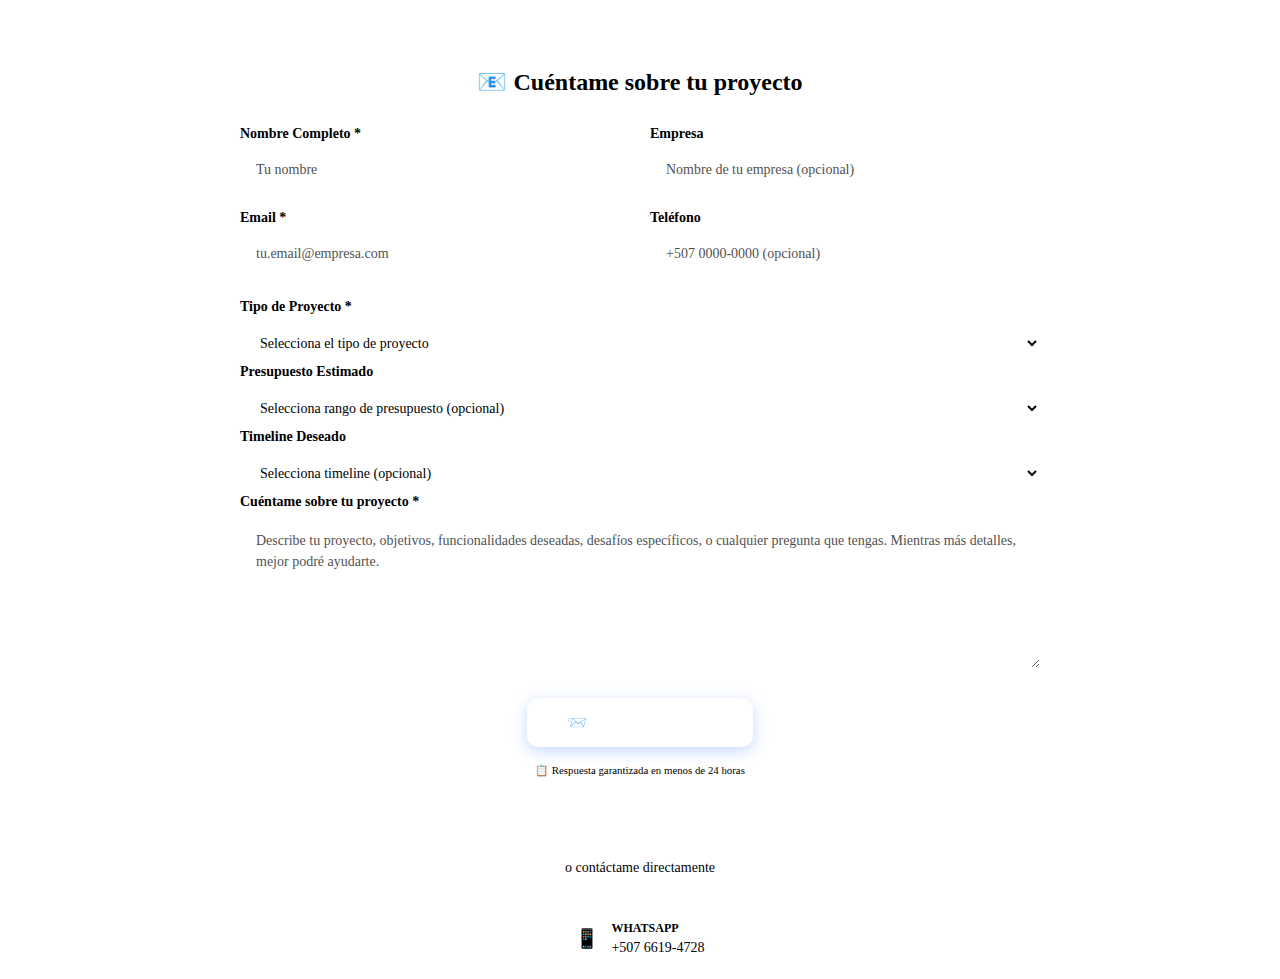
<file: contact-form.html>
<!DOCTYPE html>
<html lang="es">
<head>
    <meta charset="UTF-8">
    <meta name="viewport" content="width=device-width, initial-scale=1.0">
    <title>Formulario de Contacto Profesional</title>
    <style>
        /* Estilos del Formulario de Contacto */
        .contact-form-container {
            max-width: 800px;
            margin: 0 auto;
            background: var(--bg-card);
            border: 1px solid var(--border);
            border-radius: 20px;
            padding: 40px;
            margin-bottom: 30px;
        }

        .contact-form {
            width: 100%;
        }

        .form-grid {
            display: grid;
            grid-template-columns: repeat(2, 1fr);
            gap: 20px;
            margin-bottom: 25px;
        }

        .form-group {
            display: flex;
            flex-direction: column;
            gap: 8px;
        }

        .form-group.full-width {
            grid-column: 1 / -1;
        }

        .form-group label {
            font-weight: 600;
            color: var(--text-primary);
            font-size: 14px;
        }

        .form-group input,
        .form-group select,
        .form-group textarea {
            background: var(--bg-elevated);
            border: 2px solid var(--border);
            border-radius: 12px;
            padding: 12px 16px;
            color: var(--text-primary);
            font-size: 14px;
            transition: all 0.3s ease;
            font-family: inherit;
        }

        .form-group input:focus,
        .form-group select:focus,
        .form-group textarea:focus {
            outline: none;
            border-color: var(--accent-blue);
            box-shadow: 0 0 0 3px rgba(59, 130, 246, 0.1);
        }

        .form-group input::placeholder,
        .form-group textarea::placeholder {
            color: var(--text-secondary);
            opacity: 0.7;
        }

        .form-group select {
            cursor: pointer;
        }

        .form-group textarea {
            resize: vertical;
            min-height: 120px;
            line-height: 1.5;
        }

        .form-actions {
            text-align: center;
            margin-top: 30px;
        }

        .form-submit {
            background: linear-gradient(135deg, var(--accent-blue), var(--accent-purple));
            border: none;
            border-radius: 12px;
            padding: 15px 40px;
            color: white;
            font-size: 16px;
            font-weight: 600;
            cursor: pointer;
            transition: all 0.3s ease;
            display: inline-flex;
            align-items: center;
            gap: 8px;
            box-shadow: 0 4px 15px rgba(59, 130, 246, 0.3);
        }

        .form-submit:hover {
            transform: translateY(-2px);
            box-shadow: 0 8px 25px rgba(59, 130, 246, 0.4);
        }

        .form-submit:disabled {
            opacity: 0.7;
            cursor: not-allowed;
            transform: none;
        }

        .form-note {
            margin-top: 15px;
            color: var(--text-secondary);
            font-size: 13px;
        }

        /* Métodos alternativos */
        .contact-methods-alt {
            margin-top: 40px;
        }

        .contact-divider {
            text-align: center;
            margin: 30px 0;
            position: relative;
        }

        .contact-divider::before {
            content: '';
            position: absolute;
            top: 50%;
            left: 0;
            right: 0;
            height: 1px;
            background: var(--border);
        }

        .contact-divider span {
            background: var(--bg-dark);
            padding: 0 20px;
            color: var(--text-secondary);
            font-size: 14px;
        }

        .contact-methods-simple {
            display: flex;
            gap: 30px;
            justify-content: center;
            flex-wrap: wrap;
        }

        .contact-method-alt {
            display: flex;
            align-items: center;
            gap: 12px;
            padding: 15px 25px;
            background: var(--bg-elevated);
            border: 1px solid var(--border);
            border-radius: 12px;
            transition: all 0.3s ease;
        }

        .contact-method-alt:hover {
            border-color: var(--accent-blue);
            transform: translateY(-2px);
        }

        .method-icon-alt {
            font-size: 1.2rem;
        }

        .method-info-alt {
            display: flex;
            flex-direction: column;
            gap: 4px;
        }

        .method-title {
            font-size: 12px;
            color: var(--text-secondary);
            text-transform: uppercase;
            font-weight: 600;
        }

        .method-info-alt a {
            color: var(--text-primary);
            text-decoration: none;
            font-weight: 500;
            font-size: 14px;
        }

        .method-info-alt a:hover {
            color: var(--accent-blue);
        }

        /* Responsive */
        @media (max-width: 768px) {
            .form-grid {
                grid-template-columns: 1fr;
                gap: 15px;
            }

            .contact-form-container {
                padding: 25px;
                margin: 0 20px;
            }

            .contact-methods-simple {
                flex-direction: column;
                align-items: center;
            }
        }
    </style>
</head>
<body>
    
    <!-- Formulario de Contacto Profesional -->
    <div class="contact-form-container">
        <h2 style="text-align: center; margin-bottom: 30px; color: var(--text-primary);">📧 Cuéntame sobre tu proyecto</h2>
        
        <form class="contact-form" id="contactForm">
            <div class="form-grid">
                <div class="form-group">
                    <label for="name">Nombre Completo *</label>
                    <input type="text" id="name" name="name" required placeholder="Tu nombre">
                </div>
                
                <div class="form-group">
                    <label for="company">Empresa</label>
                    <input type="text" id="company" name="company" placeholder="Nombre de tu empresa (opcional)">
                </div>
                
                <div class="form-group">
                    <label for="email">Email *</label>
                    <input type="email" id="email" name="email" required placeholder="tu.email@empresa.com">
                </div>
                
                <div class="form-group">
                    <label for="phone">Teléfono</label>
                    <input type="tel" id="phone" name="phone" placeholder="+507 0000-0000 (opcional)">
                </div>
            </div>
            
            <div class="form-group full-width">
                <label for="projectType">Tipo de Proyecto *</label>
                <select id="projectType" name="projectType" required>
                    <option value="">Selecciona el tipo de proyecto</option>
                    <option value="ios-app">📱 Aplicación iOS Nativa</option>
                    <option value="android-app">🤖 Aplicación Android Nativa</option>
                    <option value="backend-api">⚡ Backend/API Escalable</option>
                    <option value="ai-integration">🧠 Integración de IA/LLMs</option>
                    <option value="full-stack">🔄 Proyecto Full-Stack Completo</option>
                    <option value="consultation">💡 Consultoría Técnica</option>
                    <option value="other">🔧 Otro (especificar en mensaje)</option>
                </select>
            </div>
            
            <div class="form-group full-width">
                <label for="budget">Presupuesto Estimado</label>
                <select id="budget" name="budget">
                    <option value="">Selecciona rango de presupuesto (opcional)</option>
                    <option value="under-5k">Menos de $5,000</option>
                    <option value="5k-15k">$5,000 - $15,000</option>
                    <option value="15k-30k">$15,000 - $30,000</option>
                    <option value="30k-50k">$30,000 - $50,000</option>
                    <option value="over-50k">Más de $50,000</option>
                    <option value="discuss">Prefiero discutirlo</option>
                </select>
            </div>
            
            <div class="form-group full-width">
                <label for="timeline">Timeline Deseado</label>
                <select id="timeline" name="timeline">
                    <option value="">Selecciona timeline (opcional)</option>
                    <option value="urgent">⚡ Urgente (1-2 semanas)</option>
                    <option value="short">🚀 Corto plazo (1-2 meses)</option>
                    <option value="medium">📅 Mediano plazo (3-6 meses)</option>
                    <option value="long">🎯 Largo plazo (6+ meses)</option>
                    <option value="flexible">🤝 Flexible</option>
                </select>
            </div>
            
            <div class="form-group full-width">
                <label for="message">Cuéntame sobre tu proyecto *</label>
                <textarea id="message" name="message" required placeholder="Describe tu proyecto, objetivos, funcionalidades deseadas, desafíos específicos, o cualquier pregunta que tengas. Mientras más detalles, mejor podré ayudarte." rows="6"></textarea>
            </div>
            
            <div class="form-actions">
                <button type="submit" class="form-submit" id="submitBtn">
                    <span class="btn-text">📨 Enviar Consulta</span>
                    <span class="btn-loader" style="display: none;">⏳ Enviando...</span>
                </button>
                <div class="form-note">
                    <small>📋 Respuesta garantizada en menos de 24 horas</small>
                </div>
            </div>
        </form>
    </div>

    <!-- Métodos de Contacto Alternativos -->
    <div class="contact-methods-alt">
        <div class="contact-divider">
            <span>o contáctame directamente</span>
        </div>
        
        <div class="contact-methods-simple">
         
            
            <div class="contact-method-alt">
                <div class="method-icon-alt">📱</div>
                <div class="method-info-alt">
                    <span class="method-title">WhatsApp</span>
                    <a href="https://wa.me/50766194728" target="_blank" rel="noopener">+507 6619-4728</a>
                </div>
            </div>
        </div>
    </div>

    <script>
        // Funcionalidad del formulario de contacto
        document.getElementById('contactForm').addEventListener('submit', function(e) {
            e.preventDefault();
            
            const submitBtn = document.getElementById('submitBtn');
            const btnText = submitBtn.querySelector('.btn-text');
            const btnLoader = submitBtn.querySelector('.btn-loader');
            
            // Mostrar loading
            btnText.style.display = 'none';
            btnLoader.style.display = 'inline';
            submitBtn.disabled = true;
            
            // Recopilar datos del formulario
            const formData = new FormData(e.target);
            const data = Object.fromEntries(formData);
            
            // Simular envío (aquí irías a tu backend o servicio de email)
            setTimeout(() => {
                // Crear email con los datos
                const subject = encodeURIComponent(`Nueva Consulta de Proyecto: ${data.projectType || 'Consulta General'}`);
                const body = encodeURIComponent(`
Hola Jorge,

He enviado una consulta desde tu portafolio con los siguientes detalles:

INFORMACIÓN DE CONTACTO:
• Nombre: ${data.name}
• Empresa: ${data.company || 'No especificada'}
• Email: ${data.email}
• Teléfono: ${data.phone || 'No especificado'}

DETALLES DEL PROYECTO:
• Tipo: ${data.projectType || 'No especificado'}
• Presupuesto: ${data.budget || 'A discutir'}
• Timeline: ${data.timeline || 'Flexible'}

DESCRIPCIÓN:
${data.message}

---
Enviado desde tu portafolio web
                `);
                
                // Abrir cliente de email
                window.location.href = `mailto:jorge.centeno@floppyfilms.com?subject=${subject}&body=${body}`;
                
                // Restaurar botón
                btnText.style.display = 'inline';
                btnLoader.style.display = 'none';
                submitBtn.disabled = false;
                
                // Mostrar mensaje de éxito
                alert('✅ Formulario procesado. Se abrirá tu cliente de email para enviar la consulta.');
                
                // Limpiar formulario
                e.target.reset();
                
            }, 1500);
        });
    </script>
</body>
</html>
</file>
